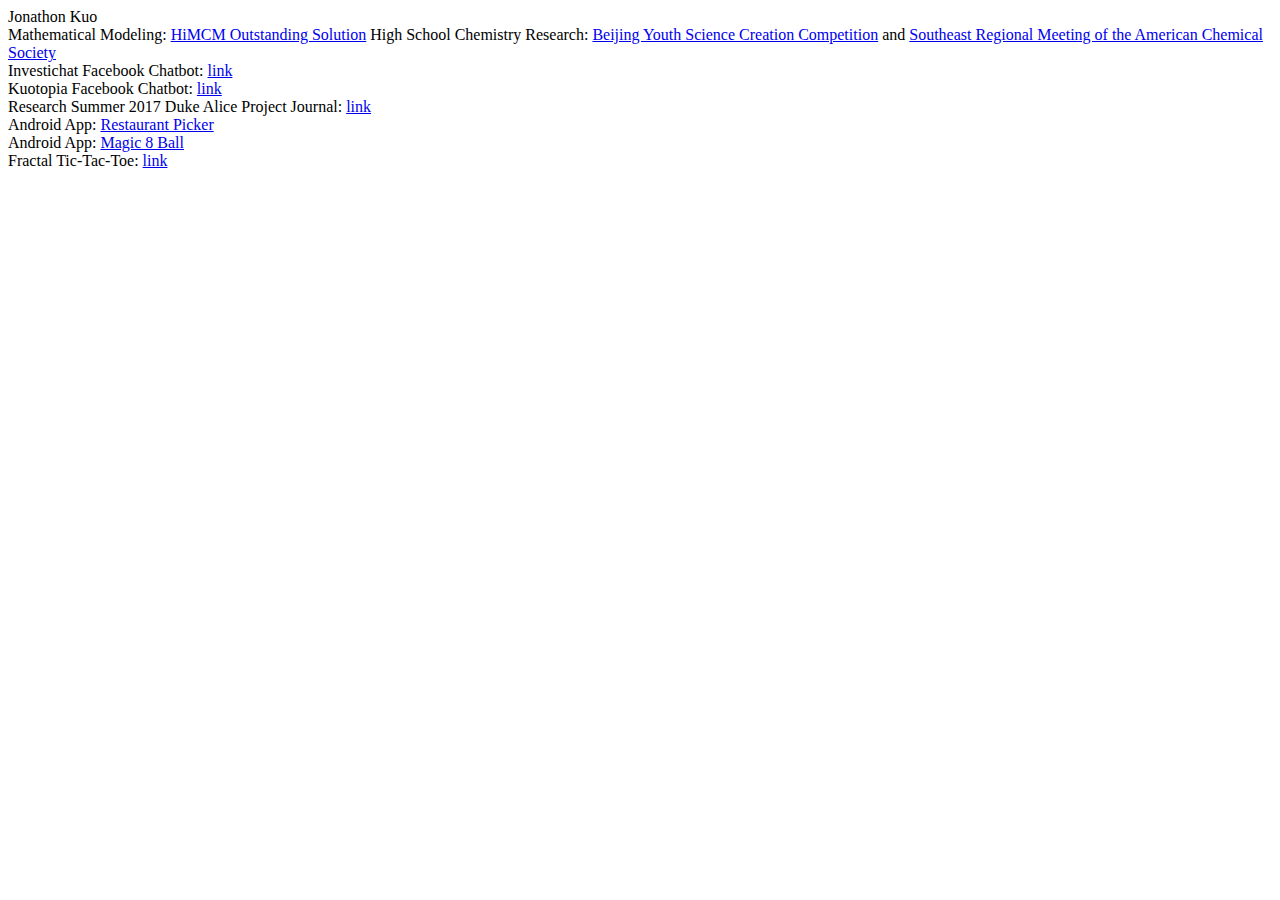
<file: index.html>
<DOCTYPE html>
<html lang="en-US">

<body>
Jonathon Kuo<br>
  Mathematical Modeling: <a href="http://www.comap.com/highschool/contests/himcm/2015_Results.pdf">HiMCM Outstanding Solution</a>
  High School Chemistry Research: <a href="http://www.ncsciencecompetition.org/?p=739">Beijing Youth Science Creation Competition</a> and <a href="http://nebula.wsimg.com/0aa385cfb1f29e58913f798a3b0adad5?AccessKeyId=822FEC6AA1BF4C312823&disposition=0&alloworigin=1">Southeast Regional Meeting of the American Chemical Society</a><br>
  Investichat Facebook Chatbot: <a href="https://www.facebook.com/InvestiChat-691650504336817/">link</a><br>
  Kuotopia Facebook Chatbot: <a href="https://www.facebook.com/Kuotopia-ChatBot-106562349887443/">link</a><br>
  Research Summer 2017 Duke Alice Project Journal: <a href="https://users.cs.duke.edu/~jkk22/">link</a><br>
  Android App: <a href="https://play.google.com/store/apps/details?id=com.jkappproductions.jonathon.youpick">Restaurant Picker</a><br>
  Android App: <a href="https://play.google.com/store/apps/details?id=com.jkappproductions.jonathon.myfirstapp">Magic 8 Ball</a><br>
  Fractal Tic-Tac-Toe: <a href="https://fractaltictactoe.github.io">link</a>
  
</body>
</html>
</file>
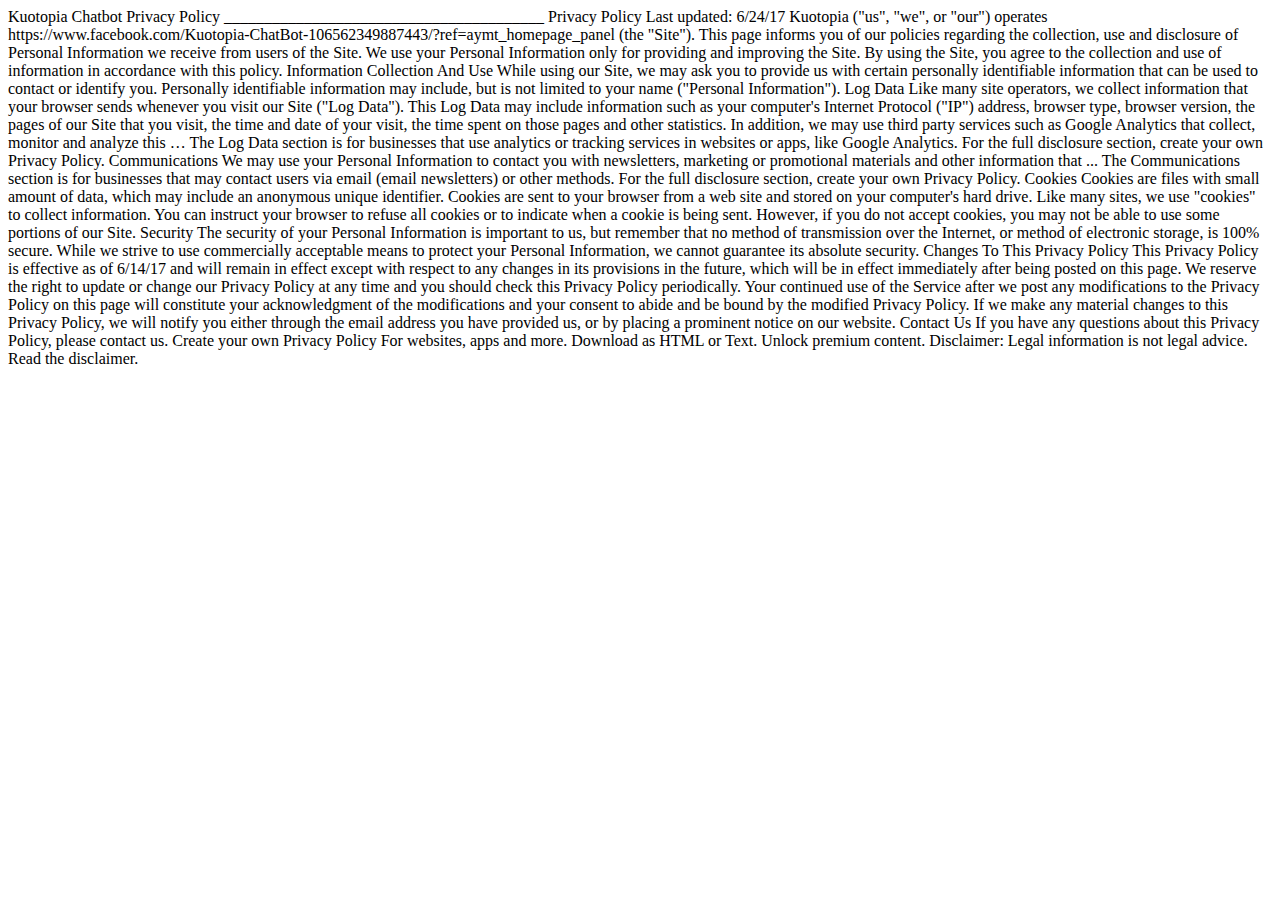
<file: privacypolicy.html>
<DOCTYPE html>
<html lang="en-US">
<body>
Kuotopia Chatbot Privacy Policy
________________________________________
Privacy Policy

Last updated: 6/24/17

Kuotopia ("us", "we", or "our") operates https://www.facebook.com/Kuotopia-ChatBot-106562349887443/?ref=aymt_homepage_panel (the "Site"). This page informs you of our policies regarding the collection, use and disclosure of Personal Information we receive from users of the Site.

We use your Personal Information only for providing and improving the Site. By using the Site, you agree to the collection and use of information in accordance with this policy.

Information Collection And Use

While using our Site, we may ask you to provide us with certain personally identifiable information that can be used to contact or identify you. Personally identifiable information may include, but is not limited to your name ("Personal Information").

Log Data

Like many site operators, we collect information that your browser sends whenever you visit our Site ("Log Data").

This Log Data may include information such as your computer's Internet Protocol ("IP") address, browser type, browser version, the pages of our Site that you visit, the time and date of your visit, the time spent on those pages and other statistics.

In addition, we may use third party services such as Google Analytics that collect, monitor and analyze this …

The Log Data section is for businesses that use analytics or tracking services in websites or apps, like Google Analytics. For the full disclosure section, create your own Privacy Policy.


Communications

We may use your Personal Information to contact you with newsletters, marketing or promotional materials and other information that ...

The Communications section is for businesses that may contact users via email (email newsletters) or other methods. For the full disclosure section, create your own Privacy Policy.


Cookies

Cookies are files with small amount of data, which may include an anonymous unique identifier. Cookies are sent to your browser from a web site and stored on your computer's hard drive.

Like many sites, we use "cookies" to collect information. You can instruct your browser to refuse all cookies or to indicate when a cookie is being sent. However, if you do not accept cookies, you may not be able to use some portions of our Site.

Security

The security of your Personal Information is important to us, but remember that no method of transmission over the Internet, or method of electronic storage, is 100% secure. While we strive to use commercially acceptable means to protect your Personal Information, we cannot guarantee its absolute security.

Changes To This Privacy Policy

This Privacy Policy is effective as of 6/14/17 and will remain in effect except with respect to any changes in its provisions in the future, which will be in effect immediately after being posted on this page.

We reserve the right to update or change our Privacy Policy at any time and you should check this Privacy Policy periodically. Your continued use of the Service after we post any modifications to the Privacy Policy on this page will constitute your acknowledgment of the modifications and your consent to abide and be bound by the modified Privacy Policy.

If we make any material changes to this Privacy Policy, we will notify you either through the email address you have provided us, or by placing a prominent notice on our website.

Contact Us

If you have any questions about this Privacy Policy, please contact us.










Create your own Privacy Policy
For websites, apps and more. Download as HTML or Text. Unlock premium content.
Disclaimer: Legal information is not legal advice. Read the disclaimer.

  </body>
  </html>
</file>
